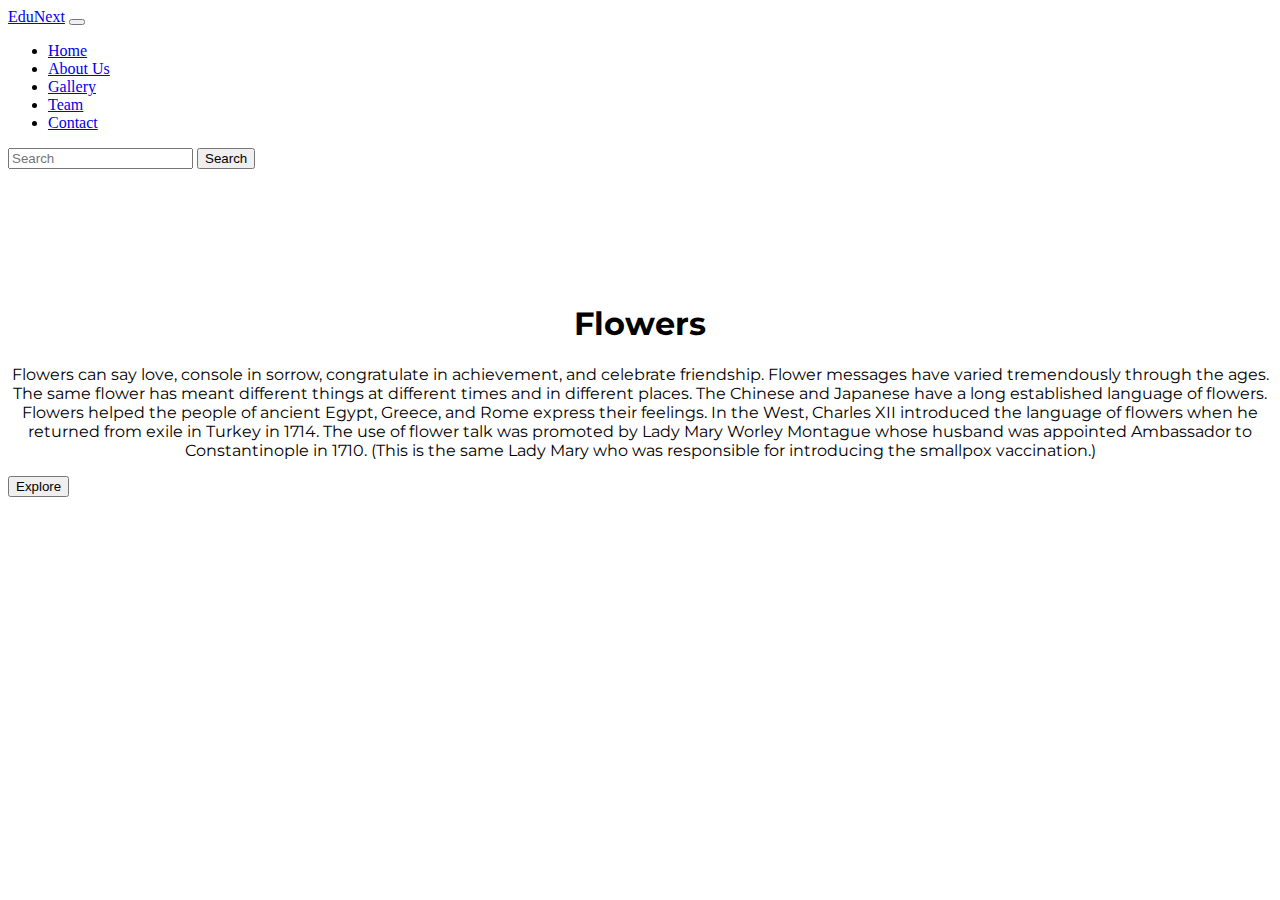
<file: index.html>
<!DOCTYPE html>
<html lang="en">
<head>
    <meta charset="UTF-8">
    <meta http-equiv="X-UA-Compatible" content="IE=edge">
    <meta name="viewport" content="width=device-width, initial-scale=1.0">
    <title>Shalu's Project</title>
    <link href="https://cdn.jsdelivr.net/npm/bootstrap@5.0.0-beta3/dist/css/bootstrap.min.css" rel="stylesheet" integrity="sha384-eOJMYsd53ii+scO/bJGFsiCZc+5NDVN2yr8+0RDqr0Ql0h+rP48ckxlpbzKgwra6" crossorigin="anonymous">
    <link rel="preconnect" href="https://fonts.gstatic.com">
<link href="https://fonts.googleapis.com/css2?family=Montserrat:wght@400;500;600&display=swap" rel="stylesheet">
    <link rel="stylesheet" type="text/css" href="style.css">
</head>
<body>
    <section>
        <nav class="navbar navbar-expand-lg navbar-light bg-light">
            <div class="container">
              <a class="navbar-brand" href="#">EduNext</a>
              <button class="navbar-toggler" type="button" data-bs-toggle="collapse" data-bs-target="#navbarSupportedContent" aria-controls="navbarSupportedContent" aria-expanded="false" aria-label="Toggle navigation">
                <span class="navbar-toggler-icon"></span>
              </button>
              <div class="collapse navbar-collapse" id="navbarSupportedContent">
                <ul class="navbar-nav me-auto mb-2 mb-lg-0">
                  <li class="nav-item">
                    <a class="nav-link active" aria-current="page" href="#">Home</a>
                  </li>
                  <li class="nav-item">
                    <a class="nav-link" href="#">About Us</a>
                  </li>
                  <li class="nav-item">
                    <a class="nav-link" href="#">Gallery</a>
                  </li>
                  <li class="nav-item">
                    <a class="nav-link" href="#">Team</a>
                  </li>
                  <li class="nav-item">
                    <a class="nav-link" href="#">Contact</a>
                  </li>
                </ul>
                <form class="d-flex">
                  <input class="form-control me-2" type="search" placeholder="Search" aria-label="Search">
                  <button class="btn btn-outline-success" type="submit">Search</button>
                </form>
              </div>
            </div>
          </nav>
    </section>

    <section class="home">
      <div class="container">
        <br>
        <br>
        <br>
        <br>
        <br>
        <br>
        <h1 align="center">Flowers</h1>
      <p align="center">Flowers can say love, console in sorrow, congratulate in achievement, and celebrate friendship. Flower messages have varied tremendously through the ages. The same flower has meant different things at different times and in different places.

        The Chinese and Japanese have a long established language of flowers. Flowers helped the people of ancient Egypt, Greece, and Rome express their feelings. In the West, Charles XII introduced the language of flowers when he returned from exile in Turkey in 1714.
        
        The use of flower talk was promoted by Lady Mary Worley Montague whose husband was appointed Ambassador to Constantinople in 1710. (This is the same Lady Mary who was responsible for introducing the smallpox vaccination.)</p>
        <div class="d-grid gap-2 col-6 mx-auto">
          <button class="btn btn-warning" type="button">Explore</button>
        </div>
      </div>
    </section>
</body>
</html>
</file>
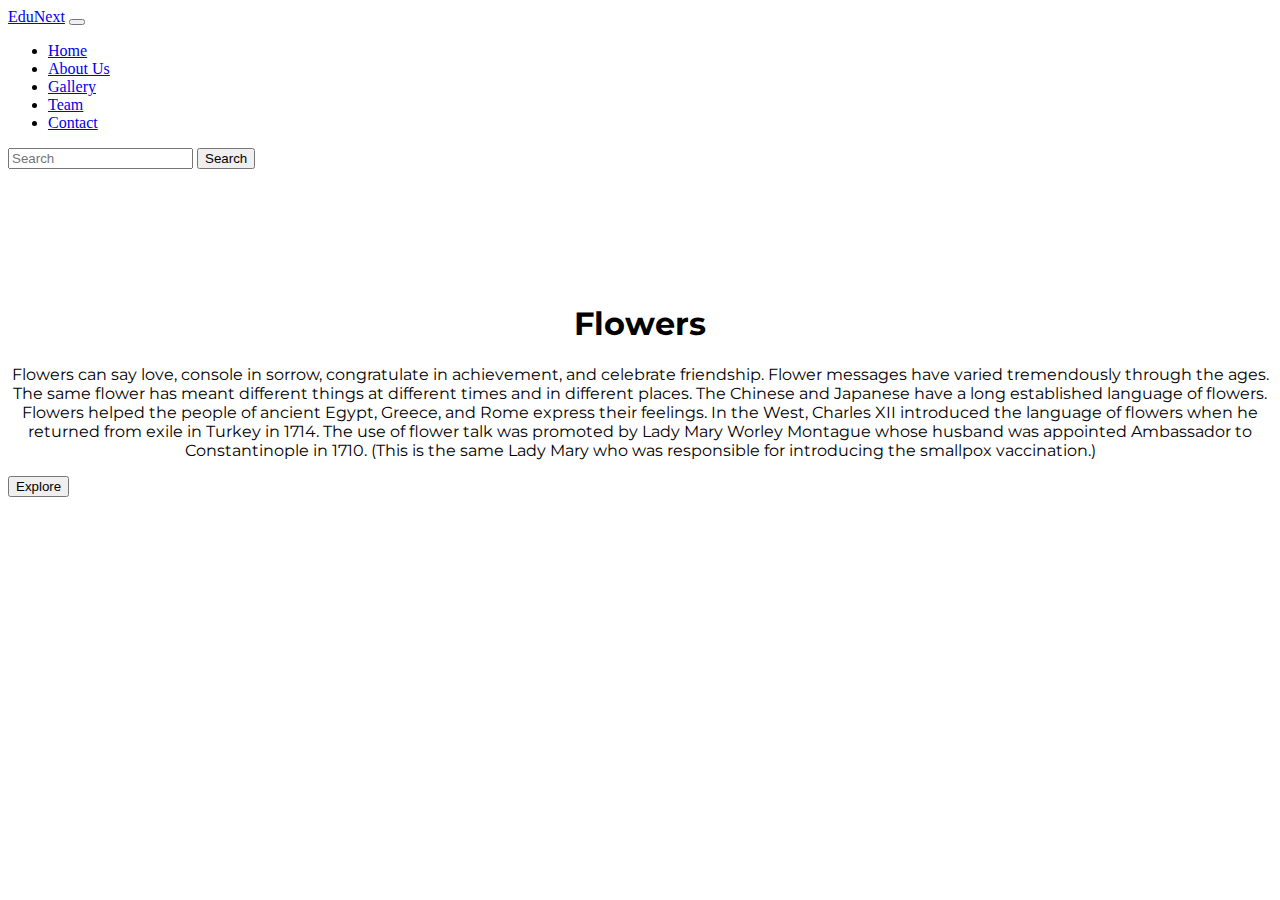
<file: website.html>
<!DOCTYPE html>
<html lang="en">
<head>
    <meta charset="UTF-8">
    <meta http-equiv="X-UA-Compatible" content="IE=edge">
    <meta name="viewport" content="width=device-width, initial-scale=1.0">
    <title>Shalu's Project</title>
    <link href="https://cdn.jsdelivr.net/npm/bootstrap@5.0.0-beta3/dist/css/bootstrap.min.css" rel="stylesheet" integrity="sha384-eOJMYsd53ii+scO/bJGFsiCZc+5NDVN2yr8+0RDqr0Ql0h+rP48ckxlpbzKgwra6" crossorigin="anonymous">
    <link rel="preconnect" href="https://fonts.gstatic.com">
<link href="https://fonts.googleapis.com/css2?family=Montserrat:wght@400;500;600&display=swap" rel="stylesheet">
    <link rel="stylesheet" type="text/css" href="style.css">
</head>
<body>
    <section>
        <nav class="navbar navbar-expand-lg navbar-light bg-light">
            <div class="container">
              <a class="navbar-brand" href="#">EduNext</a>
              <button class="navbar-toggler" type="button" data-bs-toggle="collapse" data-bs-target="#navbarSupportedContent" aria-controls="navbarSupportedContent" aria-expanded="false" aria-label="Toggle navigation">
                <span class="navbar-toggler-icon"></span>
              </button>
              <div class="collapse navbar-collapse" id="navbarSupportedContent">
                <ul class="navbar-nav me-auto mb-2 mb-lg-0">
                  <li class="nav-item">
                    <a class="nav-link active" aria-current="page" href="#">Home</a>
                  </li>
                  <li class="nav-item">
                    <a class="nav-link" href="#">About Us</a>
                  </li>
                  <li class="nav-item">
                    <a class="nav-link" href="#">Gallery</a>
                  </li>
                  <li class="nav-item">
                    <a class="nav-link" href="#">Team</a>
                  </li>
                  <li class="nav-item">
                    <a class="nav-link" href="#">Contact</a>
                  </li>
                </ul>
                <form class="d-flex">
                  <input class="form-control me-2" type="search" placeholder="Search" aria-label="Search">
                  <button class="btn btn-outline-success" type="submit">Search</button>
                </form>
              </div>
            </div>
          </nav>
    </section>

    <section class="home">
      <div class="container">
        <br>
        <br>
        <br>
        <br>
        <br>
        <br>
        <h1 align="center">Flowers</h1>
      <p align="center">Flowers can say love, console in sorrow, congratulate in achievement, and celebrate friendship. Flower messages have varied tremendously through the ages. The same flower has meant different things at different times and in different places.

        The Chinese and Japanese have a long established language of flowers. Flowers helped the people of ancient Egypt, Greece, and Rome express their feelings. In the West, Charles XII introduced the language of flowers when he returned from exile in Turkey in 1714.
        
        The use of flower talk was promoted by Lady Mary Worley Montague whose husband was appointed Ambassador to Constantinople in 1710. (This is the same Lady Mary who was responsible for introducing the smallpox vaccination.)</p>
        <div class="d-grid gap-2 col-6 mx-auto">
          <button class="btn btn-warning" type="button">Explore</button>
        </div>
      </div>
    </section>
</body>
</html>
</file>
<file: style.css>
.home {
    background-image: url("https://wallpaperaccess.com/full/1996531.jpg");
    height: 600px;
    width: auto;
    font-family: 'Montserrat', sans-serif;
}
</file>
